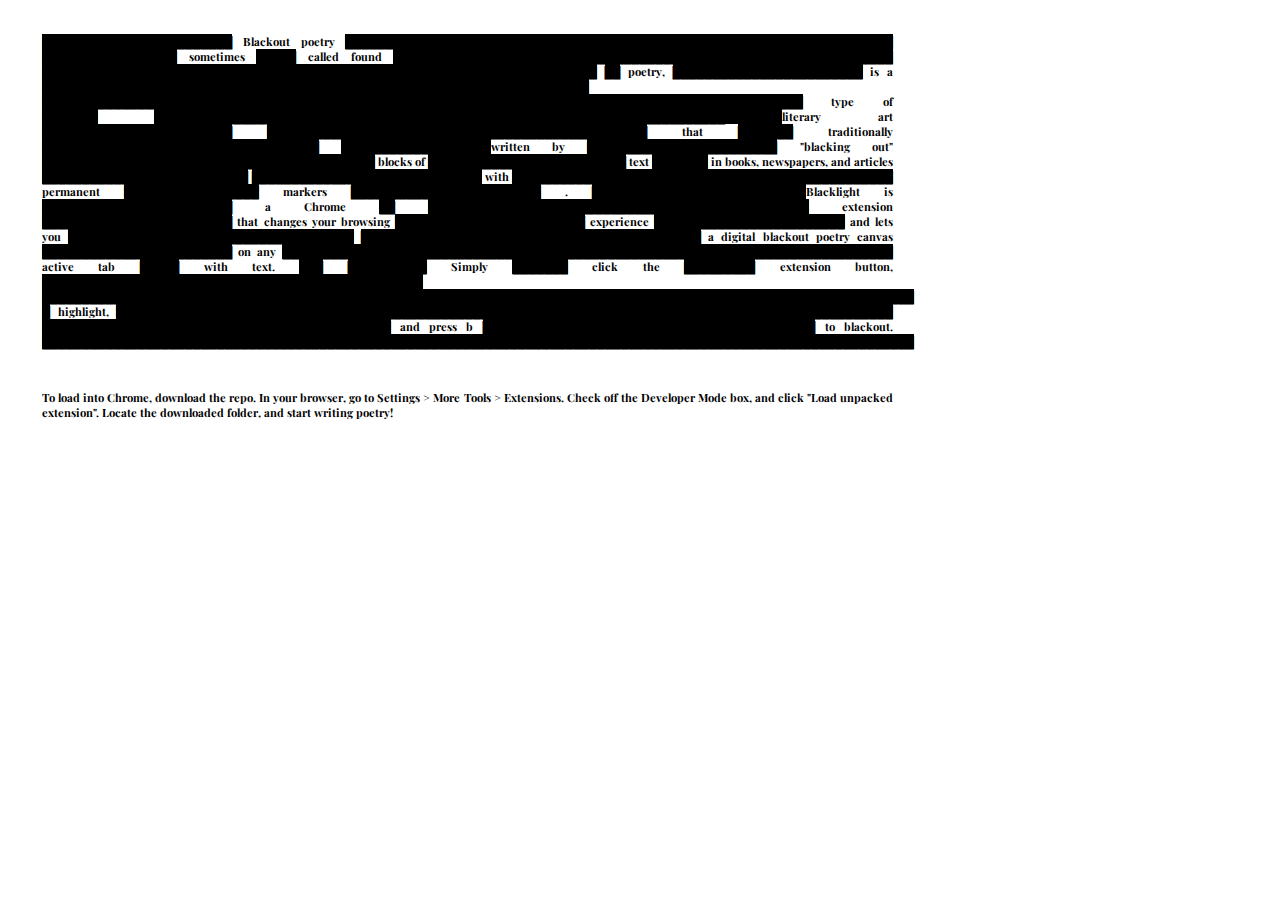
<file: index.html>
<!DOCTYPE html>
<html>
	<head>
		<title>blacklight : make blackout poetry</title>
		<link href='https://fonts.googleapis.com/css?family=Playfair+Display:400,700' rel='stylesheet' type='text/css'>
		<style>
			p {
				font-family: 'Playfair Display', serif;
				font-weight: bold;
				font-size: .7em;
				text-align: justify;
			}

			.make-pretty {
				margin: 2.7%;
				margin-right: 30%;
		    }

			.blacked {
				background-color: #000;
				font-color: #000;
			}
		</style>
	</head>
	<body>
		<div class="make-pretty">
			<p><span class="blacked">&#9608;&#9608;&#9608;&#9608;&#9608;&#9608;&#9608;&#9608;&#9608;&#9608;&#9608;&#9608;&#9608;&#9608;&#9608;&#9608;&#9608;&#9608;&#9608;&#9608;&#9608;&#9608;&#9608;&#9608;</span> Blackout poetry <span class="blacked">&#9608;&#9608;&#9608;&#9608;&#9608;&#9608;&#9608;&#9608;&#9608;&#9608;&#9608;&#9608;&#9608;&#9608;&#9608;&#9608; , &#9608;&#9608;&#9608;&#9608;&#9608;&#9608;&#9608;&#9608;&#9608;&#9608;&#9608;&#9608;&#9608;&#9608;&#9608;&#9608;&#9608;&#9608;&#9608;&#9608;&#9608;&#9608;&#9608;&#9608;&#9608;&#9608;&#9608;&#9608;&#9608;&#9608;&#9608;&#9608;&#9608;&#9608;&#9608;&#9608;&#9608;&#9608;&#9608;&#9608;&#9608;&#9608;&#9608;&#9608;&#9608;&#9608;&#9608;&#9608;&#9608;&#9608; </span>
			<span class="blacked">&#9608;&#9608;&#9608;&#9608;&#9608;&#9608;&#9608;&#9608;&#9608;&#9608;&#9608;&#9608;&#9608;&#9608;&#9608;&#9608;&#9608;</span> sometimes <span class="blacked">&#9608;&#9608;&#9608;&#9608;&#9608;</span> called found <span class="blacked">&#9608;&#9608;&#9608;&#9608;&#9608;&#9608;&#9608;&#9608;&#9608;&#9608;&#9608;&#9608;&#9608;&#9608;&#9608;&#9608;&#9608;&#9608;&#9608;&#9608;&#9608;&#9608;&#9608;&#9608;&#9608;&#9608;&#9608;&#9608;&#9608;&#9608;&#9608;&#9608;&#9608;&#9608;&#9608;&#9608;&#9608;&#9608;&#9608;&#9608;&#9608;&#9608;&#9608;&#9608;&#9608;&#9608;&#9608;&#9608;&#9608;&#9608;&#9608;&#9608;&#9608;&#9608;&#9608;&#9608;&#9608;&#9608;&#9608;&#9608;&#9608;&#9608;&#9608;</span>
			<span class="blacked">&#9608;&#9608;&#9608;&#9608;&#9608;&#9608;&#9608;&#9608;&#9608;&#9608;&#9608;&#9608;&#9608;&#9608;&#9608;&#9608;&#9608;&#9608;&#9608;&#9608;&#9608;&#9608;&#9608;&#9608;&#9608;&#9608;&#9608;&#9608;&#9608;&#9608;&#9608;&#9608;&#9608;&#9608;&#9608;&#9608;&#9608;&#9608;&#9608;&#9608;&#9608;&#9608;&#9608;&#9608;&#9608;&#9608;&#9608;&#9608;&#9608;&#9608;&#9608;&#9608;&#9608;&#9608;&#9608;&#9608;&#9608;&#9608;&#9608;&#9608;&#9608;&#9608;&#9608;&#9608;&#9608;&#9608;&#9608;&#9608;&#9608;&#9608;</span>
			<span class="blacked">&#9608;&#9608;</span> poetry, <span class="blacked">&#9608;&#9608;&#9608;&#9608;&#9608;&#9608;&#9608;&#9608;&#9608;&#9608;&#9608;&#9608;&#9608;&#9608;&#9608;&#9608;&#9608;&#9608;&#9608;&#9608;&#9608;&#9608;&#9608;&#9608;</span> is a <span class="blacked">&#9608;&#9608;&#9608;&#9608;&#9608;&#9608;&#9608;&#9608;&#9608;&#9608;&#9608;&#9608;&#9608;&#9608;&#9608;&#9608;&#9608;&#9608;&#9608;&#9608;&#9608;&#9608;&#9608;&#9608;&#9608;&#9608;&#9608;&#9608;&#9608;&#9608;&#9608;&#9608;&#9608;&#9608;&#9608;&#9608;&#9608;&#9608;&#9608;&#9608;&#9608;&#9608;&#9608;&#9608;&#9608;&#9608;&#9608;&#9608;&#9608;&#9608;&#9608;&#9608;&#9608;&#9608;&#9608;&#9608;&#9608;&#9608;&#9608;&#9608;&#9608;&#9608;&#9608;&#9608;&#9608;&#9608;&#9608;&#9608;&#9608;</span>
			<span class="blacked">&#9608;&#9608;&#9608;&#9608;&#9608;&#9608;&#9608;&#9608;&#9608;&#9608;&#9608;&#9608;&#9608;&#9608;&#9608;&#9608;&#9608;&#9608;&#9608;&#9608;&#9608;&#9608;&#9608;&#9608;&#9608;&#9608;&#9608;&#9608;&#9608;&#9608;&#9608;&#9608;&#9608;&#9608;&#9608;&#9608;&#9608;&#9608;&#9608;&#9608;&#9608;&#9608;&#9608;&#9608;&#9608;&#9608;&#9608;&#9608;&#9608;&#9608;&#9608;&#9608;&#9608;&#9608;&#9608;&#9608;&#9608;&#9608;&#9608;&#9608;&#9608;&#9608;&#9608;&#9608;&#9608;&#9608;&#9608;&#9608;&#9608;&#9608;&#9608;&#9608;&#9608;&#9608;&#9608;&#9608;&#9608;&#9608;&#9608;&#9608;&#9608;&#9608;&#9608;&#9608;&#9608;&#9608;&#9608;&#9608;&#9608;&#9608;&#9608;&#9608;&#9608;&#9608;&#9608;&#9608;</span> type of <span class="blacked">&#9608;&#9608;&#9608;&#9608;&#9608;&#9608;&#9608;</span>
			<span class="blacked">&#9608;&#9608;&#9608;&#9608;&#9608;&#9608;&#9608;&#9608;&#9608;&#9608;&#9608;&#9608;&#9608;&#9608;&#9608;&#9608;&#9608;&#9608;&#9608;&#9608;&#9608;&#9608;&#9608;&#9608;&#9608;&#9608;&#9608;&#9608;&#9608;&#9608;&#9608;&#9608;&#9608;&#9608;&#9608;&#9608;&#9608;&#9608;&#9608;&#9608;&#9608;&#9608;&#9608;&#9608;&#9608;&#9608;&#9608;&#9608;&#9608;&#9608;&#9608;&#9608;&#9608;&#9608;&#9608;&#9608;&#9608;&#9608;&#9608;&#9608;&#9608;&#9608;&#9608;&#9608;&#9608;&#9608;&#9608;&#9608;&#9608;&#9608;&#9608;&#9608; </span>  literary art <span class="blacked">&#9608;&#9608;&#9608;&#9608;&#9608;&#9608;&#9608;&#9608;&#9608;&#9608;&#9608;&#9608;&#9608;&#9608;&#9608;&#9608;&#9608;&#9608;&#9608;&#9608;&#9608;&#9608;&#9608;&#9608;</span>
			<span class="blacked">&#9608;&#9608;&#9608;&#9608;&#9608;&#9608;&#9608;&#9608;&#9608;&#9608;&#9608;&#9608;&#9608;&#9608;&#9608;&#9608;&#9608;&#9608;&#9608;&#9608;&#9608;&#9608;&#9608;&#9608;&#9608;&#9608;&#9608;&#9608;&#9608;&#9608;&#9608;&#9608;&#9608;&#9608;&#9608;&#9608;&#9608;&#9608;&#9608;&#9608;&#9608;&#9608;&#9608;&#9608;&#9608;&#9608;&#9608;&#9608;</span> that <span class="blacked">&#9608;&#9608;&#9608;&#9608;&#9608;&#9608;&#9608;</span> traditionally <span class="blacked">&#9608;&#9608;&#9608;&#9608;&#9608;&#9608;&#9608;&#9608;&#9608;&#9608;&#9608;&#9608;&#9608;&#9608;&#9608;&#9608;&#9608;&#9608;&#9608;&#9608;&#9608;&#9608;&#9608;&#9608;is &#9608;&#9608;&#9608;&#9608;&#9608;&#9608;&#9608;</span>
			<span class="blacked">&#9608;&#9608;&#9608;&#9608;&#9608;&#9608;&#9608;&#9608;&#9608;&#9608;&#9608;&#9608;&#9608;&#9608;&#9608;&#9608; </span> written by <span class="blacked">&#9608;&#9608;&#9608;&#9608;&#9608;&#9608;&#9608;&#9608;&#9608;&#9608;&#9608;&#9608;&#9608;&#9608;&#9608;&#9608;&#9608;&#9608;&#9608;&#9608;&#9608;&#9608;&#9608;&#9608;</span> "blacking out" <span class="blacked">&#9608;&#9608;&#9608;&#9608;&#9608;&#9608;&#9608;&#9608;&#9608;&#9608;&#9608;&#9608;&#9608;&#9608;&#9608;&#9608;&#9608;&#9608;&#9608;&#9608;&#9608;&#9608;&#9608;&#9608;&#9608;&#9608;&#9608;&#9608;&#9608;&#9608;&#9608;&#9608;&#9608;&#9608;&#9608;&#9608;&#9608;&#9608;&#9608;&#9608;&#9608;&#9608;</span>
			blocks of <span class="blacked">&#9608;&#9608;&#9608;&#9608;&#9608;&#9608;&#9608;&#9608;&#9608;&#9608;&#9608;&#9608;&#9608;&#9608;&#9608;&#9608;&#9608;&#9608;&#9608;&#9608;&#9608;&#9608;&#9608;&#9608;&#9608;</span> text <span class="blacked">&#9608;&#9608;&#9608;&#9608;&#9608;&#9608;&#9608;</span> in books, newspapers, and articles <span class="blacked">&#9608;&#9608;&#9608;&#9608;&#9608;&#9608;&#9608;&#9608;&#9608;&#9608;&#9608;&#9608;&#9608;&#9608;&#9608;&#9608;&#9608;&#9608;&#9608;&#9608;&#9608;&#9608;&#9608;&#9608;&#9608;&#9608;</span>
			<span class="blacked">&#9608;&#9608;&#9608;&#9608;&#9608;&#9608;&#9608;&#9608;&#9608;&#9608;&#9608;&#9608;&#9608;&#9608;&#9608;&#9608;&#9608;&#9608;&#9608;&#9608;&#9608;&#9608;&#9608;&#9608;&#9608;&#9608;&#9608;&#9608;&#9608;</span> with <span class="blacked">&#9608;&#9608;&#9608;&#9608;&#9608;&#9608;&#9608;&#9608;&#9608;&#9608;&#9608;&#9608;&#9608;&#9608;&#9608;&#9608;&#9608;&#9608;&#9608;&#9608;&#9608;&#9608;&#9608;&#9608;&#9608;&#9608;&#9608;&#9608;&#9608;&#9608;&#9608;&#9608;&#9608;&#9608;&#9608;&#9608;&#9608;&#9608;&#9608;&#9608;&#9608;&#9608;&#9608;&#9608;&#9608;&#9608;&#9608;&#9608;</span> permanent <span class="blacked">&#9608;&#9608;&#9608;&#9608;&#9608;&#9608;&#9608;&#9608;&#9608;&#9608;&#9608;&#9608;&#9608;&#9608;&#9608;&#9608;&#9608;</span>
			markers <span class="blacked">&#9608;&#9608;&#9608;&#9608;&#9608;&#9608;&#9608;&#9608;&#9608;&#9608;&#9608;&#9608;&#9608;&#9608;&#9608;&#9608;&#9608;&#9608;&#9608;&#9608;&#9608;&#9608;&#9608;&#9608;</span> . <span class="blacked">&#9608;&#9608;&#9608;&#9608;&#9608;&#9608;&#9608;&#9608;&#9608;&#9608;&#9608;&#9608;&#9608;&#9608;&#9608;&#9608;&#9608;&#9608;&#9608;&#9608;&#9608;&#9608;&#9608;&#9608; </span> Blacklight is <span class="blacked">&#9608;&#9608;&#9608;&#9608;&#9608;&#9608;&#9608;&#9608;&#9608;&#9608;&#9608;&#9608;&#9608;&#9608;&#9608;&#9608;&#9608;&#9608;&#9608;&#9608;&#9608;&#9608;&#9608;&#9608;</span> a Chrome <span class="blacked">&#9608;&#9608;</span>
			<span class="blacked">&#9608;&#9608;&#9608;&#9608;&#9608;&#9608;&#9608;&#9608;&#9608;&#9608;&#9608;&#9608;&#9608;&#9608;&#9608;&#9608;&#9608;&#9608;&#9608;&#9608;&#9608;&#9608;&#9608;&#9608;&#9608;&#9608;&#9608;&#9608;&#9608;&#9608;&#9608;&#9608;&#9608;&#9608;&#9608;&#9608;&#9608;&#9608;&#9608;&#9608;&#9608;&#9608;&#9608;&#9608;&#9608;&#9608;&#9608;&#9608;</span> extension <span class="blacked">&#9608;&#9608;&#9608;&#9608;&#9608;&#9608;&#9608;&#9608;&#9608;&#9608;&#9608;&#9608;&#9608;&#9608;&#9608;&#9608;&#9608;&#9608;&#9608;&#9608;&#9608;&#9608;&#9608;&#9608;</span> that changes your browsing
			<span class="blacked">&#9608;&#9608;&#9608;&#9608;&#9608;&#9608;&#9608;&#9608;&#9608;&#9608;&#9608;&#9608;&#9608;&#9608;&#9608;&#9608;&#9608;&#9608;&#9608;&#9608;&#9608;&#9608;&#9608;&#9608;</span> experience <span class="blacked">&#9608;&#9608;&#9608;&#9608;&#9608;&#9608;&#9608;&#9608;&#9608;&#9608;&#9608;&#9608;&#9608;&#9608;&#9608;&#9608;&#9608;&#9608;&#9608;&#9608;&#9608;&#9608;&#9608;&#9608;</span> and lets you <span class="blacked">&#9608;&#9608;&#9608;&#9608;&#9608;&#9608;&#9608;&#9608;&#9608;&#9608;&#9608;&#9608;&#9608;&#9608;&#9608;&#9608;&#9608;&#9608;&#9608;&#9608;&#9608;&#9608;&#9608;&#9608;&#9608;&#9608;&#9608;&#9608;&#9608;&#9608;&#9608;&#9608;&#9608;&#9608;&#9608;&#9608;</span>
			<span class="blacked">&#9608;&#9608;&#9608;&#9608;&#9608;&#9608;&#9608;&#9608;&#9608;&#9608;&#9608;&#9608;&#9608; create &#9608;&#9608;&#9608;&#9608;&#9608;&#9608;&#9608;&#9608;&#9608;&#9608;&#9608;&#9608;&#9608;&#9608;&#9608;&#9608;&#9608;&#9608;&#9608;&#9608;&#9608;&#9608;&#9608;&#9608;</span> a digital blackout poetry canvas <span class="blacked">&#9608;&#9608;&#9608;&#9608;&#9608;&#9608;&#9608;&#9608;&#9608;&#9608;&#9608;&#9608;&#9608;&#9608;&#9608;&#9608;&#9608;&#9608;&#9608;&#9608;&#9608;&#9608;&#9608;&#9608;</span> on any
			<span class="blacked">&#9608;&#9608;&#9608;&#9608;&#9608;&#9608;&#9608;&#9608;&#9608;&#9608;&#9608;&#9608;&#9608;&#9608;&#9608;&#9608;&#9608;&#9608;&#9608;&#9608;&#9608;&#9608;&#9608;&#9608;&#9608;&#9608;&#9608;&#9608;&#9608;&#9608;&#9608;&#9608;&#9608;&#9608;&#9608;&#9608;&#9608;&#9608;&#9608;&#9608;&#9608;&#9608;&#9608;&#9608;&#9608;&#9608;&#9608;&#9608;&#9608;&#9608;&#9608;&#9608;&#9608;&#9608;&#9608;&#9608;&#9608;&#9608;&#9608;&#9608;&#9608;&#9608;&#9608;&#9608;&#9608;&#9608;&#9608;&#9608;&#9608;&#9608;&#9608;&#9608;&#9608;&#9608;&#9608;&#9608;&#9608;</span> active tab <span class="blacked">&#9608;&#9608;&#9608;&#9608;&#9608;</span> with text. <span class="blacked">&#9608;&#9608;&#9608;</span>
			<span class="blacked">&#9608;&#9608;&#9608;&#9608;&#9608;&#9608;&#9608;&#9608;&#9608;&#9608;</span> Simply <span class="blacked">&#9608;&#9608;&#9608;&#9608;&#9608;&#9608;&#9608;</span> click the <span class="blacked">&#9608;&#9608;&#9608;&#9608;&#9608;&#9608;&#9608;&#9608;&#9608;</span> extension button, <span class="blacked">&#9608;&#9608;&#9608;&#9608;&#9608;&#9608;&#9608;&#9608;&#9608;&#9608;&#9608;&#9608;&#9608;&#9608;&#9608;&#9608;&#9608;&#9608;&#9608;&#9608;&#9608;&#9608;&#9608;&#9608;&#9608;&#9608;&#9608;&#9608;&#9608;&#9608;&#9608;&#9608;&#9608;&#9608;&#9608;&#9608;&#9608;&#9608;&#9608;&#9608;&#9608;&#9608;&#9608;&#9608;&#9608;&#9608;&#9608;&#9608;</span>
			<span class="blacked">&#9608;&#9608;&#9608;&#9608;&#9608;&#9608;&#9608;&#9608;&#9608;&#9608;&#9608;&#9608;&#9608;&#9608;&#9608;&#9608;&#9608;&#9608;&#9608;&#9608;&#9608;&#9608;&#9608;&#9608;&#9608;&#9608;&#9608;&#9608;&#9608;&#9608;&#9608;&#9608;&#9608;&#9608;&#9608;&#9608;&#9608;&#9608;&#9608;&#9608;&#9608;&#9608;&#9608;&#9608;&#9608;&#9608;&#9608;&#9608;&#9608;&#9608;&#9608;&#9608;&#9608;&#9608;&#9608;&#9608;&#9608;&#9608;&#9608;&#9608;&#9608;&#9608;&#9608;&#9608;&#9608;&#9608;&#9608;&#9608;&#9608;&#9608;&#9608;&#9608;&#9608;&#9608;&#9608;&#9608;&#9608;&#9608;&#9608;&#9608;&#9608;&#9608;&#9608;&#9608;&#9608;&#9608;&#9608;&#9608;&#9608;&#9608;&#9608;&#9608;&#9608;&#9608;&#9608;&#9608;&#9608;&#9608;&#9608;&#9608;&#9608;&#9608;&#9608;&#9608;&#9608;&#9608;&#9608;&#9608;&#9608;&#9608;</span>
			<span class="blacked">&#9608;</span> highlight, <span class="blacked">&#9608;&#9608;&#9608;&#9608;&#9608;&#9608;&#9608;&#9608;&#9608;&#9608;&#9608;&#9608;&#9608;&#9608;&#9608;&#9608;&#9608;&#9608;&#9608;&#9608;&#9608;&#9608;&#9608;&#9608;&#9608;&#9608;&#9608;&#9608;&#9608;&#9608;&#9608;&#9608;&#9608;&#9608;&#9608;&#9608;&#9608;&#9608;&#9608;&#9608;&#9608;&#9608;&#9608;&#9608;&#9608;&#9608;&#9608;&#9608;&#9608;&#9608;&#9608;&#9608;&#9608;&#9608;&#9608;&#9608;&#9608;&#9608;&#9608;&#9608;&#9608;&#9608;&#9608;&#9608;&#9608;&#9608;&#9608;&#9608;&#9608;&#9608;&#9608;&#9608;&#9608;&#9608;&#9608;&#9608;&#9608;&#9608;&#9608;&#9608;&#9608;&#9608;&#9608;&#9608;&#9608;&#9608;&#9608;&#9608;&#9608;&#9608;&#9608;&#9608;&#9608;&#9608;&#9608;&#9608;&#9608;&#9608;</span>
			<span class="blacked">&#9608;&#9608;&#9608;&#9608;&#9608;&#9608;&#9608;&#9608;&#9608;&#9608;&#9608;&#9608;&#9608;&#9608;&#9608;&#9608;&#9608;&#9608;&#9608;&#9608;&#9608;&#9608;&#9608;&#9608;&#9608;&#9608;&#9608;&#9608;&#9608;&#9608;&#9608;&#9608;&#9608;&#9608;&#9608;&#9608;&#9608;&#9608;&#9608;&#9608;&#9608;&#9608;&#9608;&#9608;</span> and press b <span class="blacked">&#9608;&#9608;&#9608;&#9608;&#9608;&#9608;&#9608;&#9608;&#9608;&#9608;&#9608;&#9608;&#9608;&#9608;&#9608;&#9608;&#9608;&#9608;&#9608;&#9608;&#9608;&#9608;&#9608;&#9608;&#9608;&#9608;&#9608;&#9608;&#9608;&#9608;&#9608;&#9608;&#9608;&#9608;&#9608;&#9608;&#9608;&#9608;&#9608;&#9608;&#9608;&#9608;</span> to blackout.
			<span class="blacked">&#9608;&#9608;&#9608;&#9608;&#9608;&#9608;&#9608;&#9608;&#9608;&#9608;&#9608;&#9608;&#9608;&#9608;&#9608;&#9608;&#9608;&#9608;&#9608;&#9608;&#9608;&#9608;&#9608;&#9608;&#9608;&#9608;&#9608;&#9608;&#9608;&#9608;&#9608;&#9608;&#9608;&#9608;&#9608;&#9608;&#9608;&#9608;&#9608;&#9608;&#9608;&#9608;&#9608;&#9608;&#9608;&#9608;&#9608;&#9608;&#9608;&#9608;&#9608;&#9608;&#9608;&#9608;&#9608;&#9608;&#9608;&#9608;&#9608;&#9608;&#9608;&#9608;&#9608;&#9608;&#9608;&#9608;&#9608;&#9608;&#9608;&#9608;&#9608;&#9608;&#9608;&#9608;&#9608;&#9608;&#9608;&#9608;&#9608;&#9608;&#9608;&#9608;&#9608;&#9608;&#9608;&#9608;&#9608;&#9608;&#9608;&#9608;&#9608;&#9608;&#9608;&#9608;&#9608;&#9608;&#9608;&#9608;&#9608;&#9608;&#9608;&#9608;&#9608;&#9608;&#9608;&#9608;&#9608;&#9608;&#9608;&#9608;</span></p>
			<br>
			<p>To load into Chrome, download the repo. In your browser, go to Settings > More Tools > Extensions. Check off the Developer Mode box, and click "Load unpacked extension". Locate the downloaded folder, and start writing poetry!</p>
		</div>
	</body>
</html>
</file>
